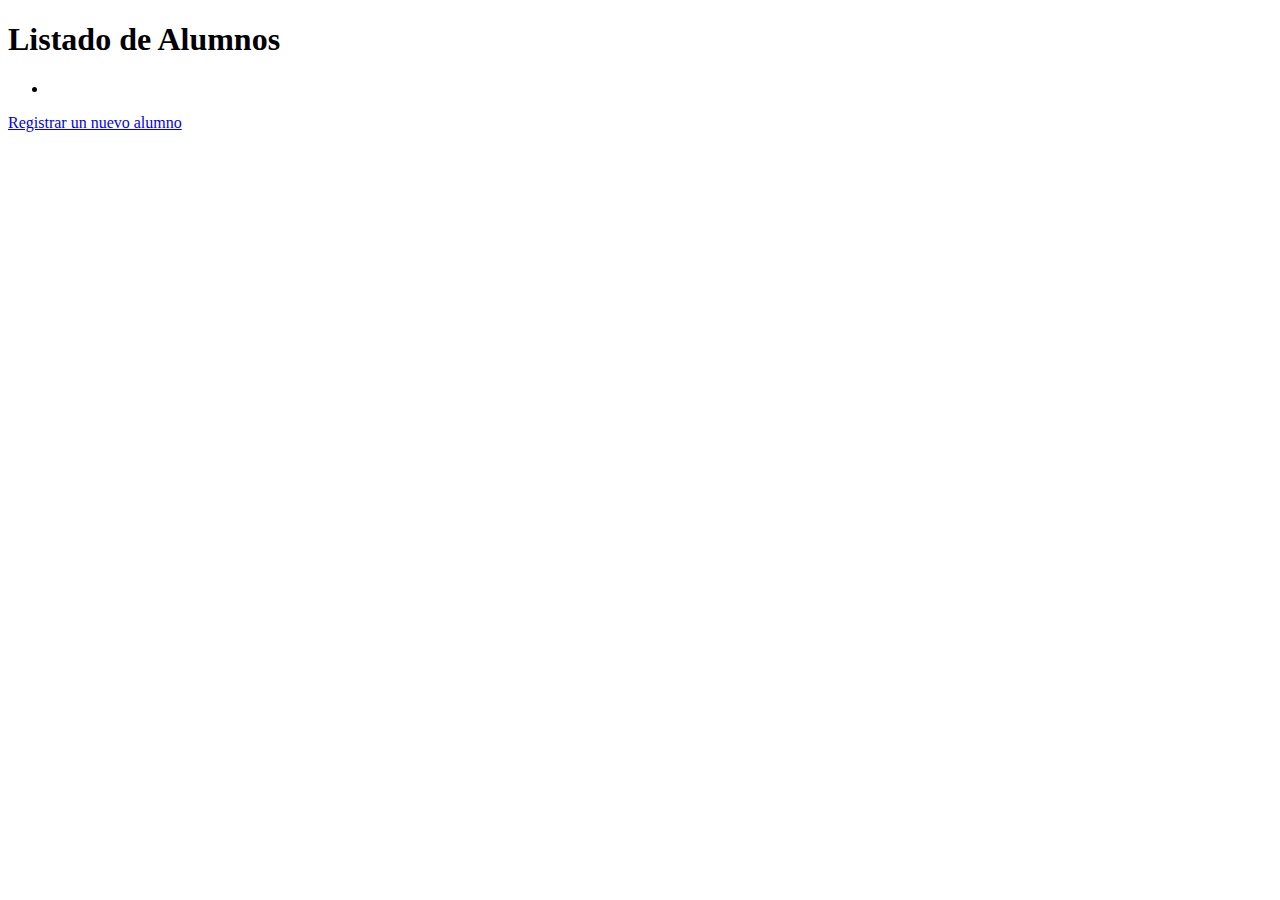
<file: primera/src/main/resources/templates/alumnos.html>
<!DOCTYPE html>
<html xmlns:th="http://www.thymeleaf.org">
<head>
    <meta charset="UTF-8">
    <title>Listado de Alumnos</title>
</head>
<body>
    <h1>Listado de Alumnos</h1>
    
    <ul>
        <!-- Iterar sobre los alumnos y mostrar sus datos -->
        <li th:each="alumno : ${alumnos}" th:text="${alumno}"></li>
    </ul>

    <!-- Enlace para ir al formulario de registro -->
    <a href="/registro">Registrar un nuevo alumno</a>
</body>
</html>
</file>
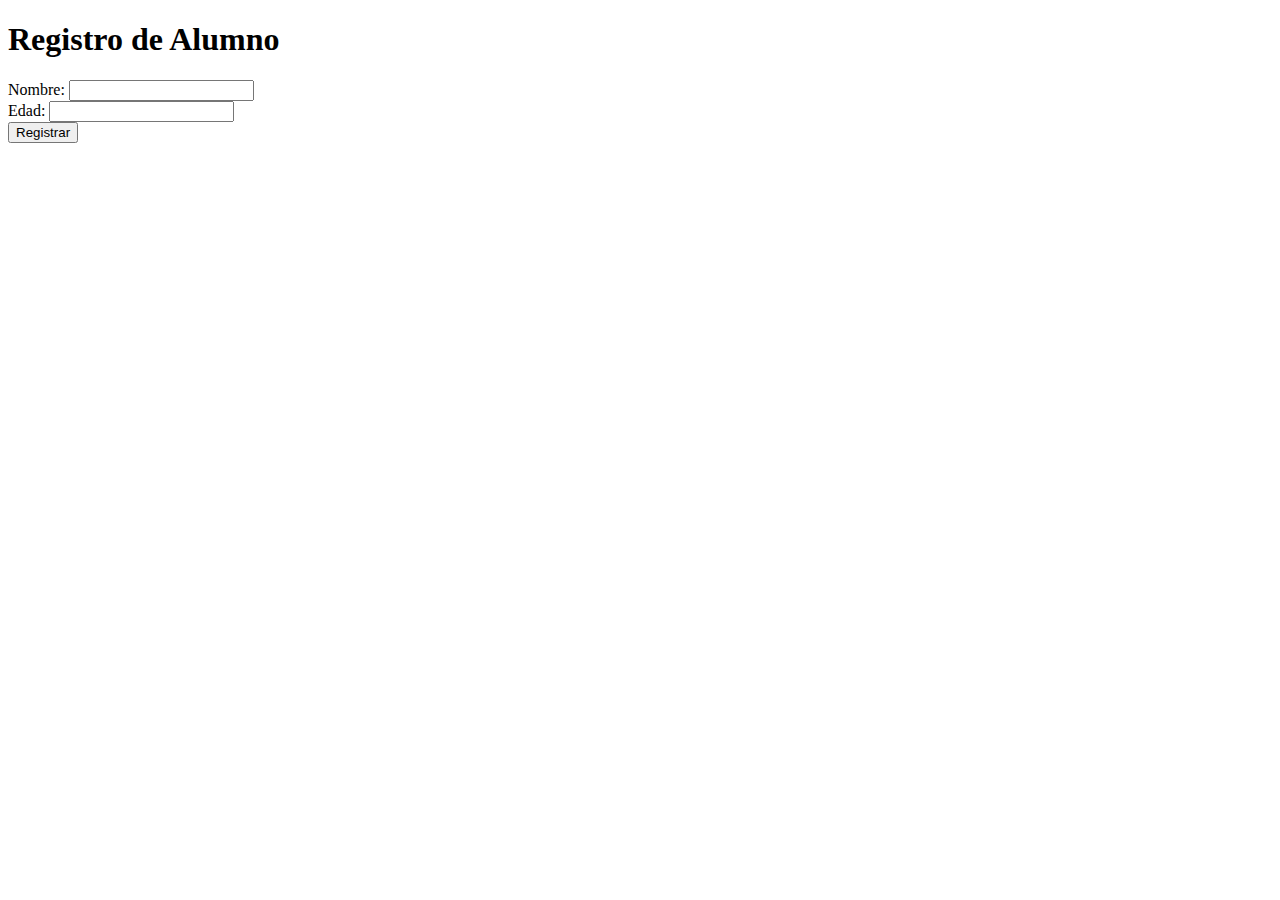
<file: primera/src/main/resources/templates/formulario-registro.html>
<!DOCTYPE html>
<html xmlns:th="http://www.thymeleaf.org">
<head>
    <meta charset="UTF-8">
    <title>Formulario de Registro</title>
</head>
<body>
    <h1>Registro de Alumno</h1>
    
    <form action="#" th:action="@{/registro}" th:object="${alumno}" method="post">
        <label for="nombre">Nombre:</label>
        <input type="text" id="nombre" th:field="*{nombre}" />
        <br/>
        
        <label for="edad">Edad:</label>
        <input type="number" id="edad" th:field="*{edad}" />
        <br/>
        
        <button type="submit">Registrar</button>
    </form>
    
</body>
</html>
</file>
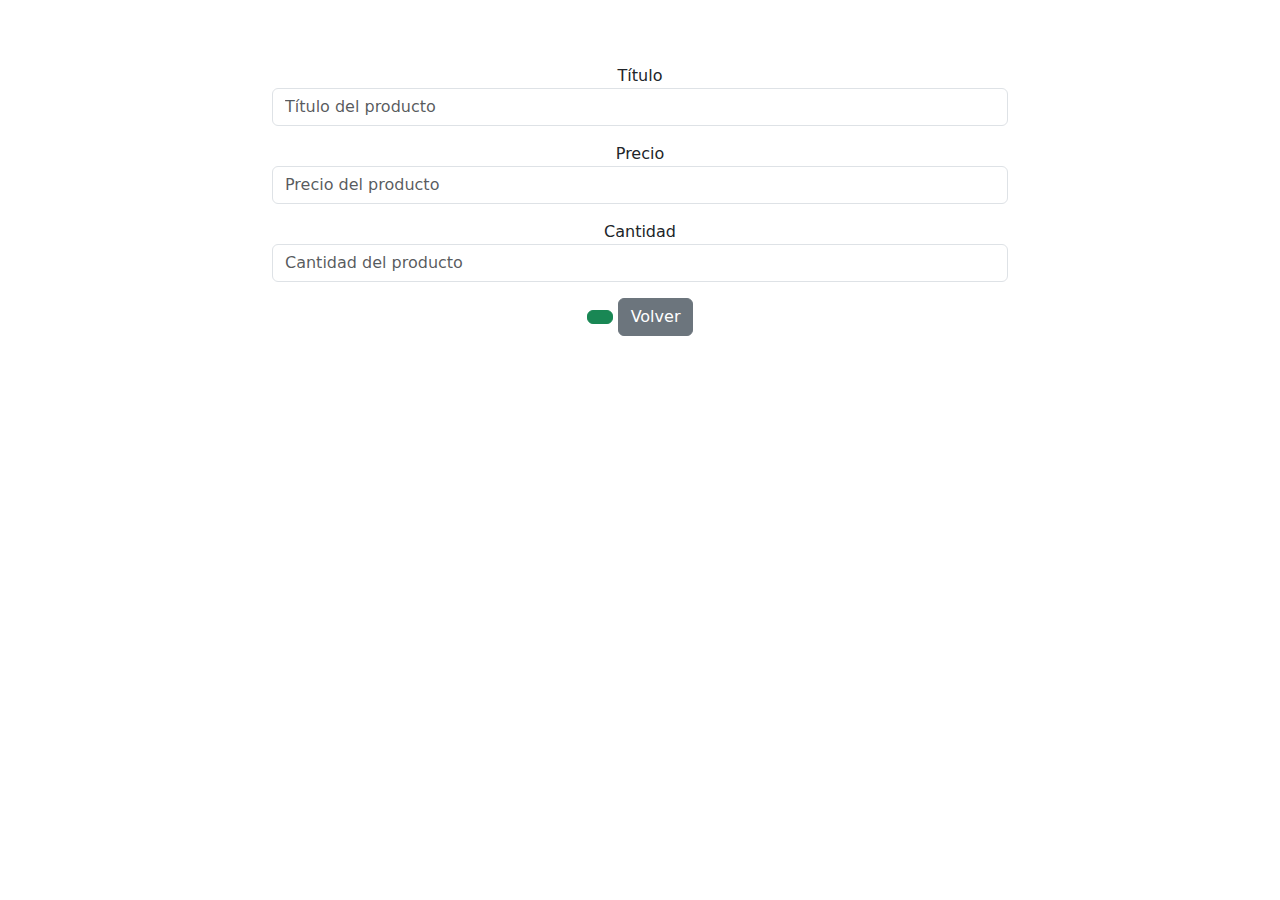
<file: project/src/main/resources/templates/product-form.html>
<!DOCTYPE html>
<html xmlns:th="http://www.thymeleaf.org">
<head>
    <meta charset="UTF-8">
    <title th:text="${product.id == null ? 'Crear Producto' : 'Editar Producto'}">Crear/Editar Producto</title>
    <link rel="stylesheet" href="https://cdn.jsdelivr.net/npm/bootstrap@5.2.0/dist/css/bootstrap.min.css">
</head>

<body>
<div class="container text-center mt-5">
    <div class="row">
        <div class="col-2">
        </div>

        <div class="col-8">
            <!-- Formulario para crear o editar producto -->
            <h2 th:text="${product.id == null ? 'Crear un Nuevo Producto' : 'Editar Producto'}"></h2>
            
            <!-- Formulario -->
            <form th:action="@{${product.id == null ? '/products' : '/products/' + product.id}}"
                  th:object="${product}" method="post">
                  
                <div class="form-group mt-3">
                    <label for="title">Título</label>
                    <input type="text" id="title" th:field="*{title}" class="form-control" placeholder="Título del producto" required>
                </div>

                <div class="form-group mt-3">
                    <label for="price">Precio</label>
                    <input type="number" step="0.01" id="price" th:field="*{price}" class="form-control" placeholder="Precio del producto" required>
                </div>

                <div class="form-group mt-3">
                    <label for="quantity">Cantidad</label>
                    <input type="number" id="quantity" th:field="*{quantity}" class="form-control" placeholder="Cantidad del producto" required>
                </div>

                <div class="form-group mt-3">
                    <button type="submit" class="btn btn-success">
                        <span th:text="${product.id == null ? 'Crear Producto' : 'Actualizar Producto'}"></span>
                    </button>
                    <a href="/products" class="btn btn-secondary">Volver</a>
                </div>
            </form>
        </div>
    </div>
</div>

</body>
</html>
</file>
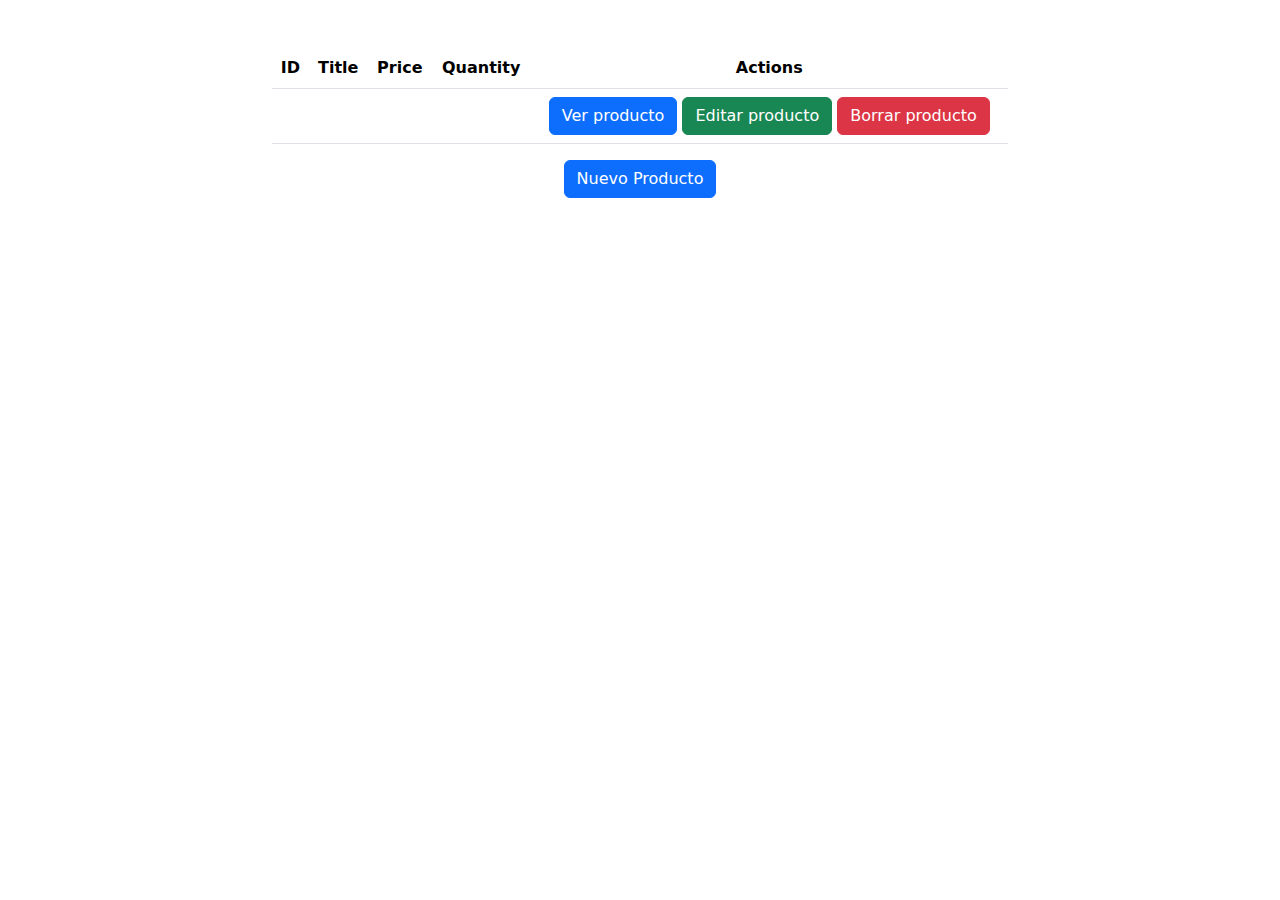
<file: project/src/main/resources/templates/product-list.html>
<!DOCTYPE html>
<html xmlns:th="http://www.thymeleaf.org">
<head>
    <meta charset="UTF-8">
    <title>PRODUCTOS</title>
    <link rel="stylesheet" href="https://cdn.jsdelivr.net/npm/bootstrap@5.2.0/dist/css/bootstrap.min.css">
</head>

<body>
<div class="container text-center mt-5">
    <div class="row">
        <div class="col-2">
        </div>

        <div class="col-8">
            <!-- Tabla de productos -->
            <table class="table">
                <thead>
                    <tr>
                        <th scope="col">ID</th>
                        <th scope="col">Title</th>
                        <th scope="col">Price</th>
                        <th scope="col">Quantity</th>
                        <th scope="col">Actions</th>
                    </tr>
                </thead>

                <tbody>
                    <!-- Aquí se recorre la lista de productos -->
                    <tr th:each="product : ${product}">
                        <th scope="row" th:text="${product.id}"></th>
                        <td th:text="${product.title}"></td>
                        <td th:text="${product.price}"></td>
                        <td th:text="${product.quantity}"></td>
                        <td>
                            <!-- Ver producto -->
                            <a class="btn btn-primary" th:href="@{/products/{id}/view(id=${product.id})}">Ver producto</a>
                             <!-- Editar producto -->
                            <a class="btn btn-success" th:href="@{/products/{id}/edit(id=${product.id})}">Editar producto</a>
                             <!-- Borrar producto -->
                            <a class="btn btn-danger" th:href="@{/products/{id}/delete(id=${product.id})}">Borrar producto</a>
                        </td>
                    </tr>
                </tbody>

            </table>

            <!-- Botón para agregar un nuevo producto -->
            <a class="btn btn-primary" href="/products/new">Nuevo Producto</a>
        </div>
    </div>
</div>

</body>
</html>
</file>
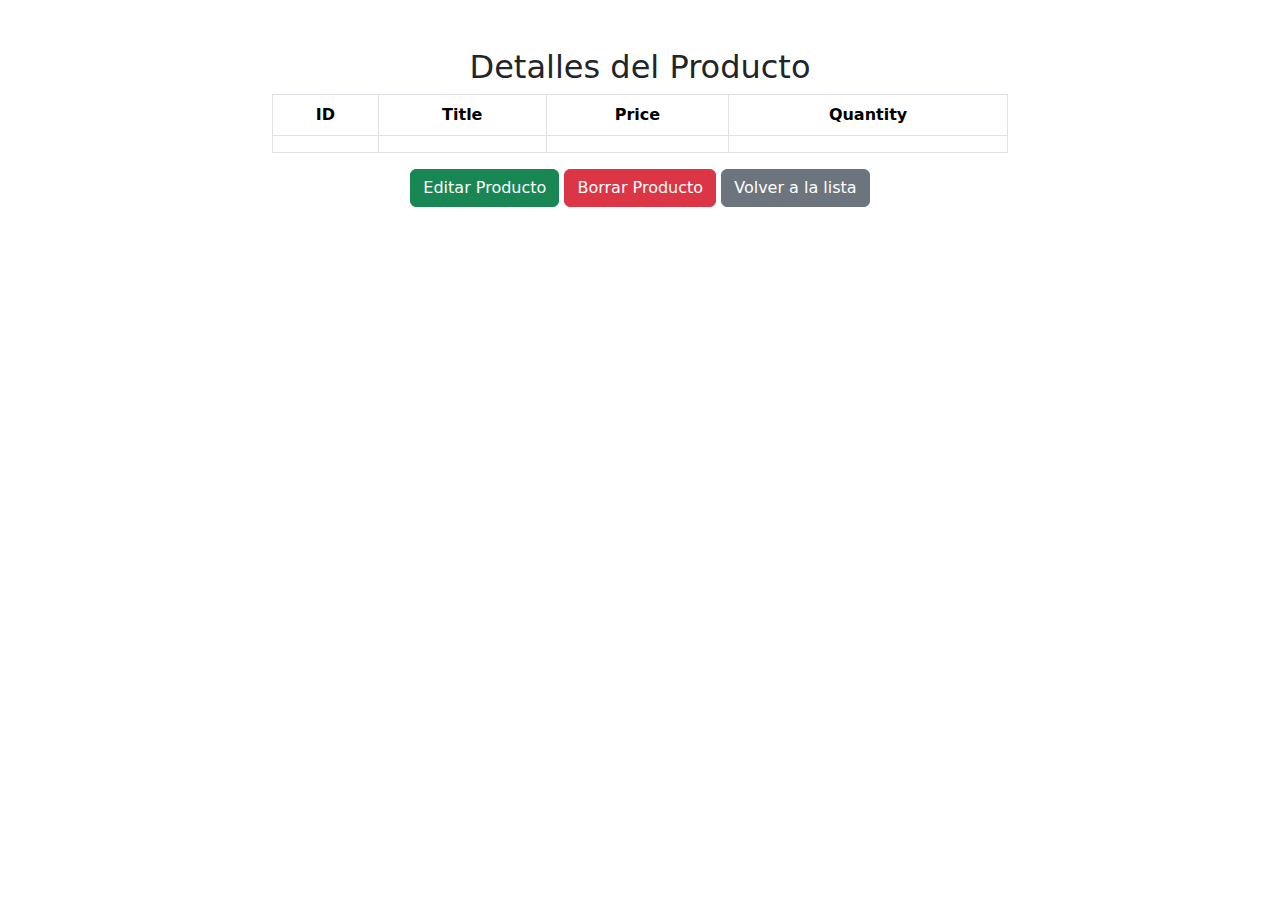
<file: project/src/main/resources/templates/product-view.html>
<!DOCTYPE html>
<html xmlns:th="http://www.thymeleaf.org">
<head>
    <meta charset="UTF-8">
    <title>Ver Producto</title>
    <link rel="stylesheet" href="https://cdn.jsdelivr.net/npm/bootstrap@5.2.0/dist/css/bootstrap.min.css">
</head>

<body>
<div class="container text-center mt-5">
    <div class="row">
        <div class="col-2">
        </div>

        <div class="col-8">
            <!-- Vista de un solo producto -->
            <h2>Detalles del Producto</h2>
            <table class="table table-bordered">
                <thead>
                    <tr>
                        <th scope="col">ID</th>
                        <th scope="col">Title</th>
                        <th scope="col">Price</th>
                        <th scope="col">Quantity</th>
                    </tr>
                </thead>
                <tbody>
                    <tr>
                        <th scope="row" th:text="${product.id}"></th>
                        <td th:text="${product.title}"></td>
                        <td th:text="${product.price}"></td>
                        <td th:text="${product.quantity}"></td>
                    </tr>
                </tbody>
            </table>

            <!-- Botones de acción -->
            <div class="mt-3">
                <a class="btn btn-success" th:href="@{/products/{id}/edit(id=${product.id})}">Editar Producto</a>
                <a class="btn btn-danger" th:href="@{/products/{id}/delete(id=${product.id})}">Borrar Producto</a>
                <a class="btn btn-secondary" th:href="@{/products}">Volver a la lista</a>
            </div>
        </div>
    </div>
</div>

</body>
</html>
</file>
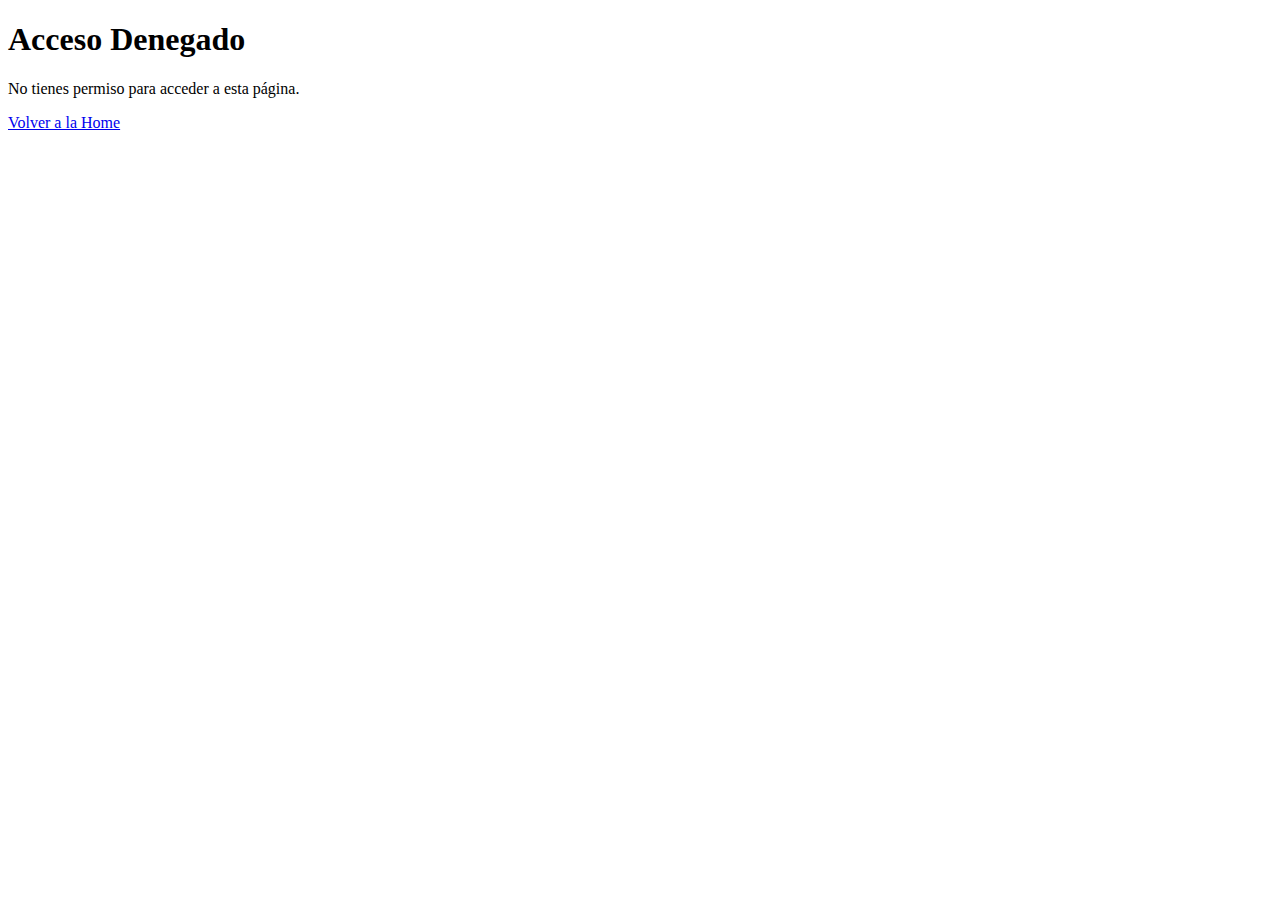
<file: seguridad/src/main/resources/templates/access-denied.html>
<!DOCTYPE html>
<html lang="es">
<head>
    <meta charset="UTF-8">
    <meta name="viewport" content="width=device-width, initial-scale=1.0">
    <title>Acceso Denegado</title>
</head>
<body>
    <h1>Acceso Denegado</h1>
    <p>No tienes permiso para acceder a esta página.</p>
	<a href="/home">Volver a la Home</a>
</body>
</html>
</file>
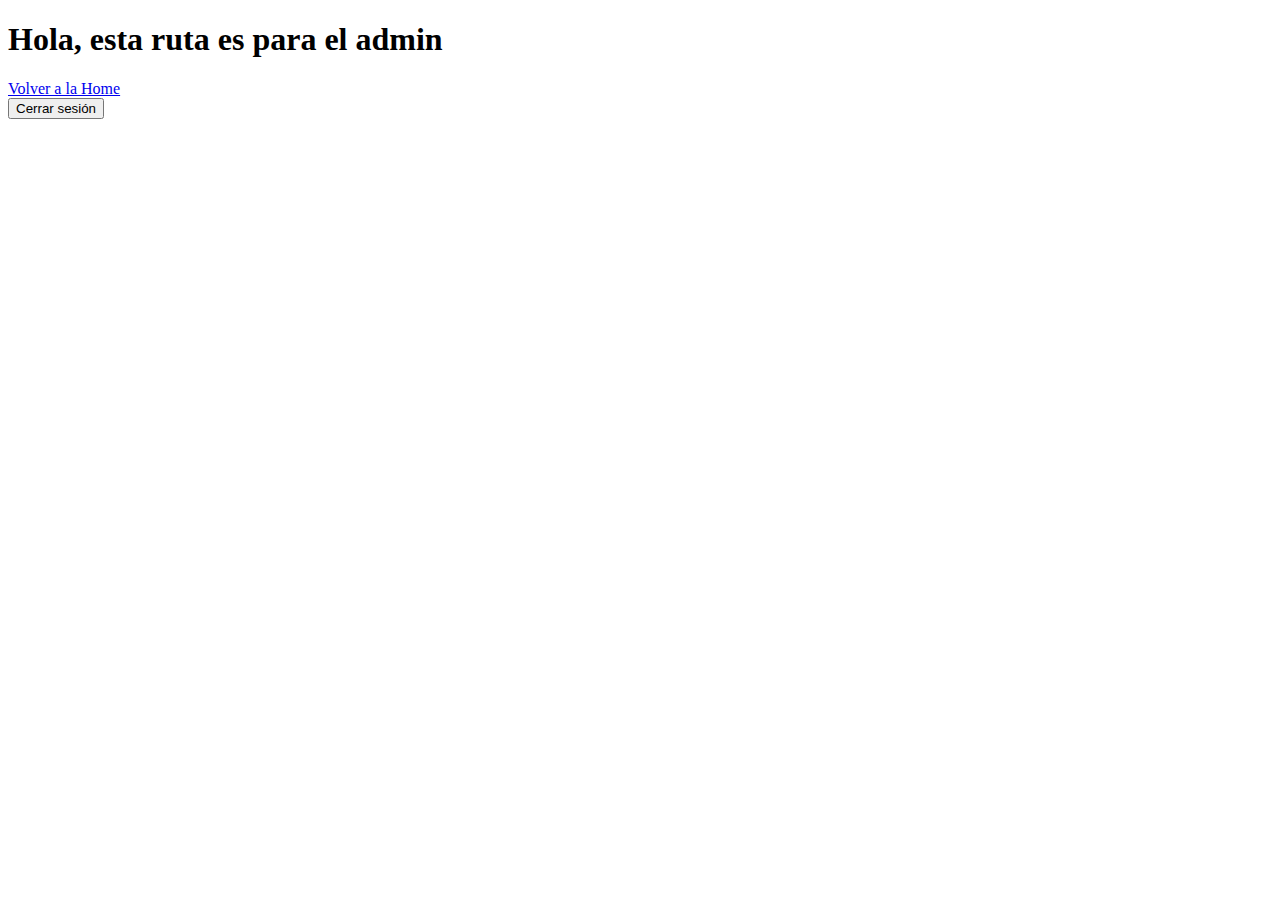
<file: seguridad/src/main/resources/templates/admin.html>
<!DOCTYPE html>
<html xmlns:th="http://www.thymeleaf.org">
<head>
    <title>Ruta Admin</title>
</head>
<body>
    <h1>Hola, esta ruta es para el admin</h1>
    <a href="/home">Volver a la Home</a>

    <form action="/logout" method="post" th:action="@{/logout}">
        <button type="submit">Cerrar sesión</button>
    </form>
</body>
</html>
</file>
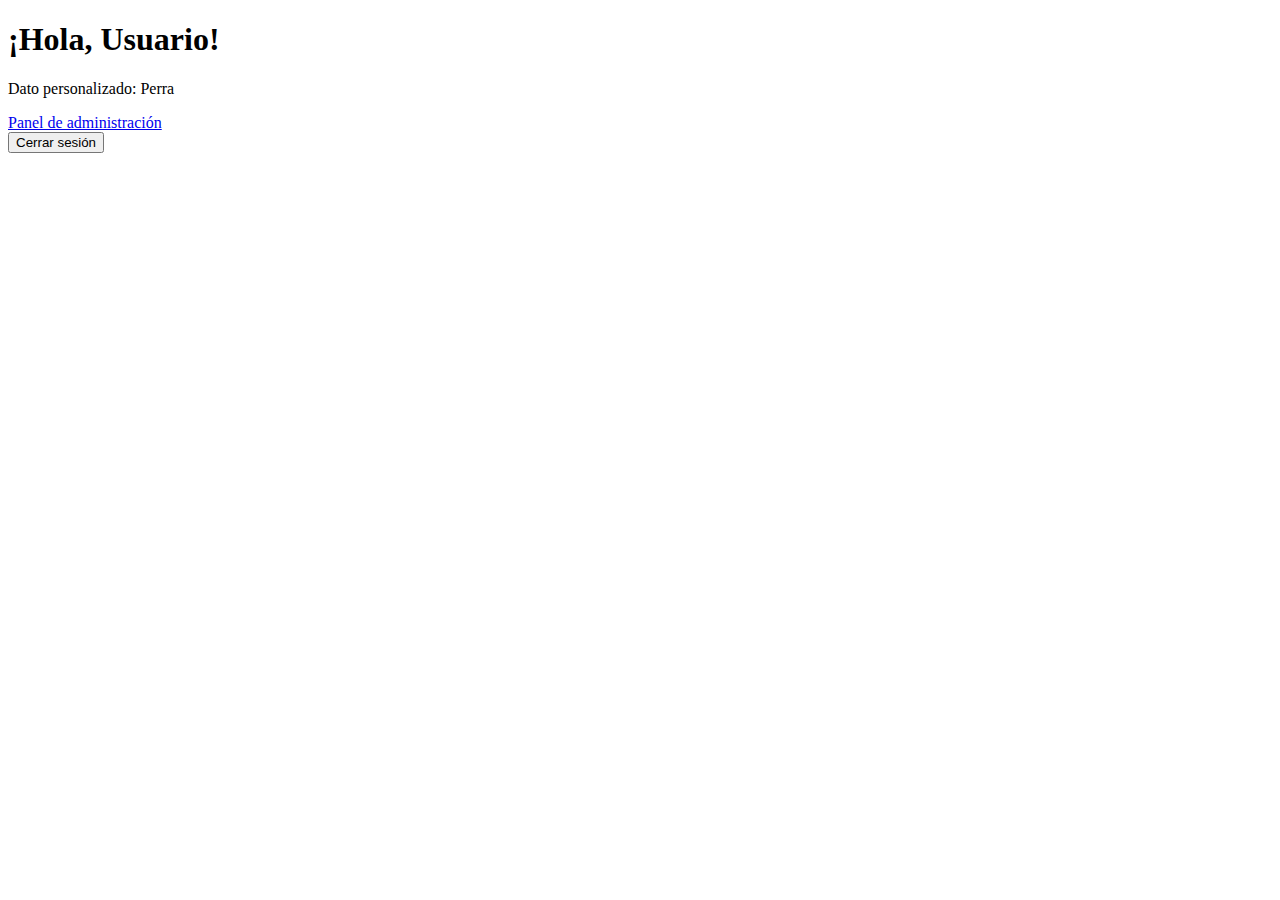
<file: seguridad/src/main/resources/templates/home.html>
<!DOCTYPE html>
<html  xmlns:th="http://www.thymeleaf.org">
<head>
    <meta charset="UTF-8">
    <meta name="viewport" content="width=device-width, initial-scale=1.0">
    <title>Bienvenido</title>
</head>
<body>
    <h1>¡Hola, <span th:text="${username}">Usuario</span>!</h1>
    <p>Dato personalizado: <span th:text="${perro}">Perra</span></p>
    <a href="/admin">Panel de administración</a>

    <form action="/logout" method="post" th:action="@{/logout}">
        <button type="submit">Cerrar sesión</button>
    </form>
</body>
</html>
</file>
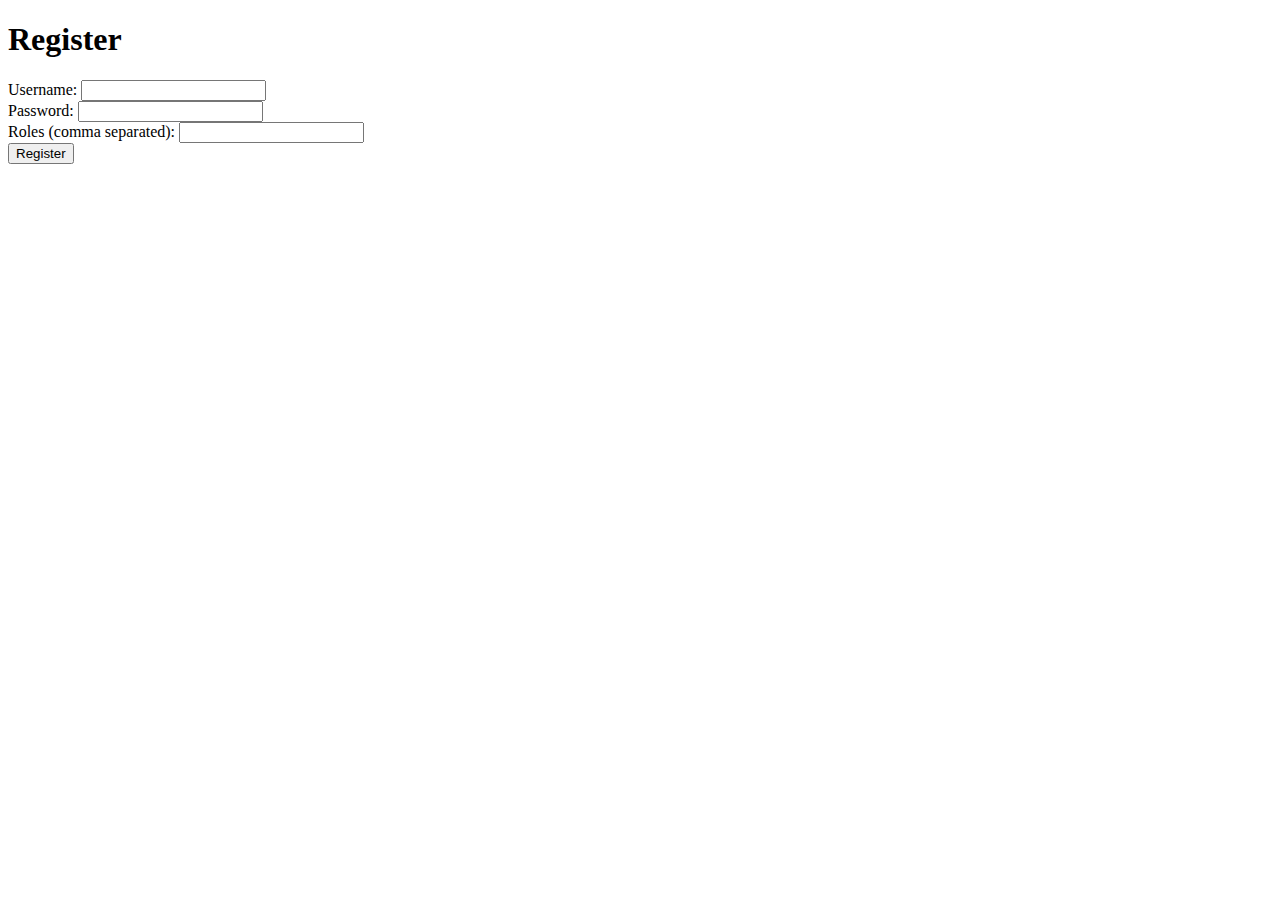
<file: seguridad/src/main/resources/templates/register.html>
<!DOCTYPE html>
<html xmlns:th="http://www.thymeleaf.org">
<head>
    <title>Register</title>
</head>
<body>
    <h1>Register</h1>
    <form th:action="@{/register}" method="post" th:object="${user}">
        <div>
            <label for="username">Username:</label>
            <input type="text" id="username" name="username" th:field="*{username}" required/>
        </div>
        <div>
            <label for="password">Password:</label>
            <input type="password" id="password" name="password" th:field="*{password}" required/>
        </div>
        <div>
            <label for="roles">Roles (comma separated):</label>
            <input type="text" id="roles" name="roles" th:field="*{roles}" required/>
        </div>
        <div>
            <button type="submit">Register</button>
        </div>
    </form>
</body>
</html>
</file>
